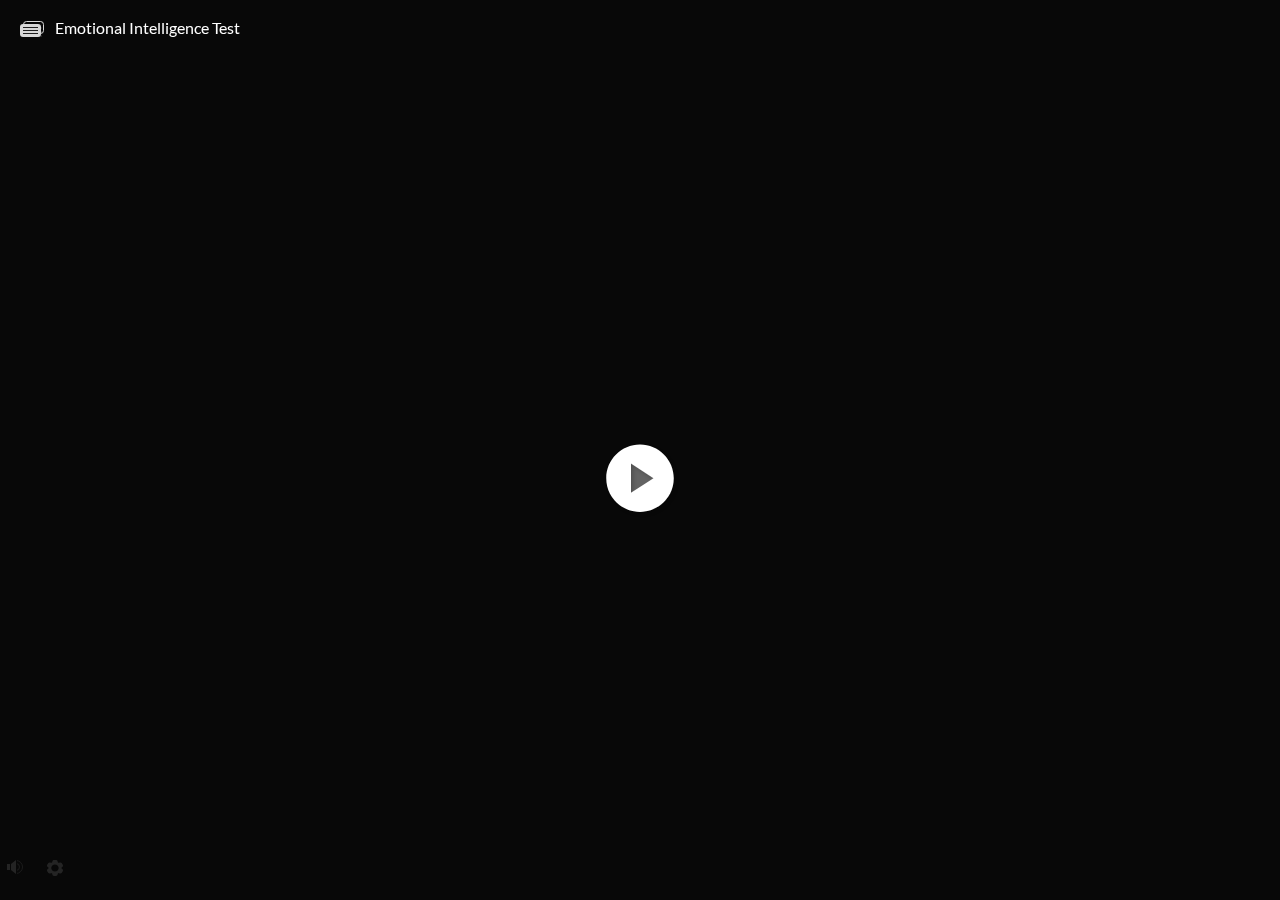
<file: index.html>
<!DOCTYPE html>
<html lang="en-US">
<head>
  <meta charset="utf-8">
  <!-- Created using Storyline 360 - http://www.articulate.com  -->
  <!-- version: 3.47.23871.0 -->
  <title>Emotional Intelligence Test</title>
  <meta http-equiv="x-ua-compatible" content="IE=edge" />
  <meta name="viewport" content="width=device-width, initial-scale=1.0, user-scalable=no, shrink-to-fit=no, minimal-ui" />
  <meta name="apple-mobile-web-app-capable" content="yes" />
  <style>
    html, body { height: 100%; padding: 0; margin: 0 }
    #app { height: 100%; width: 100%; }
  </style>
  
  <script>window.THREE = { };</script>
</head>
<body style="background: #282828" class="cs-HTML theme-unified">
  <!-- 360 -->
  <script>!function(e){function n(e,i){return e.test(i)}function i(e){var i=e||navigator.userAgent,o=i.split("[FBAN");if(void 0!==o[1]&&(i=o[0]),this.apple={phone:n(t,i),ipod:n(d,i),tablet:!n(t,i)&&n(s,i),device:n(t,i)||n(d,i)||n(s,i)},this.amazon={phone:n(h,i),tablet:!n(h,i)&&n(a,i),device:n(h,i)||n(a,i)},this.android={phone:n(h,i)||n(b,i),tablet:!n(h,i)&&!n(b,i)&&(n(a,i)||n(r,i)),device:n(h,i)||n(a,i)||n(b,i)||n(r,i)},this.windows={phone:n(l,i),tablet:n(p,i),device:n(l,i)||n(p,i)},this.other={blackberry:n(f,i),blackberry10:n(u,i),opera:n(c,i),firefox:n(A,i),chrome:n(w,i),device:n(f,i)||n(u,i)||n(c,i)||n(A,i)||n(w,i)},this.seven_inch=n(v,i),this.any=this.apple.device||this.android.device||this.windows.device||this.other.device||this.seven_inch,this.phone=this.apple.phone||this.android.phone||this.windows.phone,this.tablet=this.apple.tablet||this.android.tablet||this.windows.tablet,"undefined"==typeof window)return this}function o(){var e=new i;return e.Class=i,e}var t=/iPhone/i,d=/iPod/i,s=/iPad/i,b=/(?=.*\bAndroid\b)(?=.*\bMobile\b)/i,r=/Android/i,h=/(?=.*\bAndroid\b)(?=.*\bSD4930UR\b)/i,a=/(?=.*\bAndroid\b)(?=.*\b(?:KFOT|KFTT|KFJWI|KFJWA|KFSOWI|KFTHWI|KFTHWA|KFAPWI|KFAPWA|KFARWI|KFASWI|KFSAWI|KFSAWA)\b)/i,l=/IEMobile/i,p=/(?=.*\bWindows\b)(?=.*\bARM\b)/i,f=/BlackBerry/i,u=/BB10/i,c=/Opera Mini/i,w=/(CriOS|Chrome)(?=.*\bMobile\b)/i,A=/(?=.*\bFirefox\b)(?=.*\bMobile\b)/i,v=new RegExp("(?:Nexus 7|BNTV250|Kindle Fire|Silk|GT-P1000)","i");"undefined"!=typeof module&&module.exports&&"undefined"==typeof window?module.exports=i:"undefined"!=typeof module&&module.exports&&"undefined"!=typeof window?module.exports=o():"function"==typeof define&&define.amd?define("isMobile",[],e.isMobile=o()):e.isMobile=o()}(this);
    window.isMobile.apple.tablet = window.isMobile.apple.tablet ||
      (navigator.platform === 'MacIntel' && navigator.maxTouchPoints > 1);
    window.isMobile.apple.device = window.isMobile.apple.device || window.isMobile.apple.tablet;
    window.isMobile.tablet = window.isMobile.tablet || window.isMobile.apple.tablet;
    window.isMobile.any = window.isMobile.any || window.isMobile.apple.tablet;
  </script>

  <div id="focus-sink" aria-hidden="true" tabIndex="-1"></div>

  <div id="preso"></div>
  <script>
    window.DS = {};
    window.globals = {
      DATA_PATH_BASE: '',
      HAS_FRAME: true,
      HAS_SLIDE: true,

      lmsPresent: false,
      tinCanPresent: false,
      cmi5Present: false,
      aoSupport: false,
      scale: 'noscale',
      captureRc: false,
      browserSize: 'optimal',
      bgColor: '#282828',
      features: 'AccessibleText,MultipleQuizTracking,SettingsControl,TextStyleHyperlinks',
      themeName: 'unified',
      preloaderColor: '#FFFFFF',
      suppressAnalytics: false,
      productChannel: 'stable',
      publishSource: 'storyline',
      aid: 'aid|ba7c097a-8036-4db9-b032-e04fec75748c',
      cid: '5e3f0455-120b-4528-a55a-cc980e6f475d',
      playerVersion: '3.47.23871.0',
      maxIosVideoElements: 5,

      
      parseParams: function(qs) {
        if (window.globals.parsedParams != null) {
          return window.globals.parsedParams;
        }
        qs = (qs || window.location.search.substr(1)).split('+').join(' ');
        var params = {},
            tokens,
            re = /[?&]?([^=]+)=([^&]*)/g;

        while (tokens = re.exec(qs)) {
          params[decodeURIComponent(tokens[1]).trim()] =
            decodeURIComponent(tokens[2]).trim();
        }
        window.globals.parsedParams = params;
        return params;
      }

    };

    (function() {

      var classTypes = [ 'desktop', 'mobile', 'phone', 'tablet' ];

      var addDeviceClasses = function(prefix, testObj) {
        var curr, i;
        for (i = 0; i < classTypes.length; i++) {
          curr = classTypes[i];
          if (testObj[curr]) {
            document.body.classList.add(prefix + curr);
          }
        }
      };

      var params = window.globals.parseParams(),
          isDevicePreview = params.devicepreview === '1',
          isPhoneOverride = params.deviceType === 'phone' || (isDevicePreview && params.phone == '1'),
          isTabletOverride = (params.deviceType === 'tablet' || isDevicePreview) && !isPhoneOverride,
          isMobileOverride = isPhoneOverride || isTabletOverride;

      var deviceView = {
        desktop: !window.isMobile.any && !isMobileOverride,
        mobile: window.isMobile.any || isMobileOverride,
        phone: isPhoneOverride || (window.isMobile.phone && !isTabletOverride),
        tablet: isTabletOverride || window.isMobile.tablet
      };

      window.globals.deviceView = deviceView;
      window.isMobile.desktop = !window.isMobile.any;
      window.isMobile.mobile = window.isMobile.any;

      addDeviceClasses('view-', deviceView);

    })();
  </script>
  
  <script src='story_content/user.js' type=text/javascript></script>
  <div class="slide-loader"></div>

  <script type="text/javascript">
    var doc = document, loader = doc.body.querySelector('.slide-loader'); [ 1, 2, 3 ].forEach(function(n) { var d = doc.createElement('div'); d.style.backgroundColor = window.globals.preloaderColor; d.classList.add('mobile-loader-dot'); d.classList.add('dot' + n); loader.appendChild(d); });
  </script>

  <div class="mobile-load-title-overlay" style="display: none">
    <div class="mobile-load-title">Emotional Intelligence Test</div>
  </div>

  <div class="mobile-chrome-warning"></div>

  <script>
    
    if (window.autoSpider && window.vInterfaceObject) {
      document.querySelector('.mobile-load-title-overlay').style.display = 'none';
    }
  </script>

  

  <link rel="stylesheet" href="html5/data/css/output.min.css" data-noprefix />
</body>
<script src="html5/lib/scripts/bootstrapper.min.js"></script>
</html>
</file>
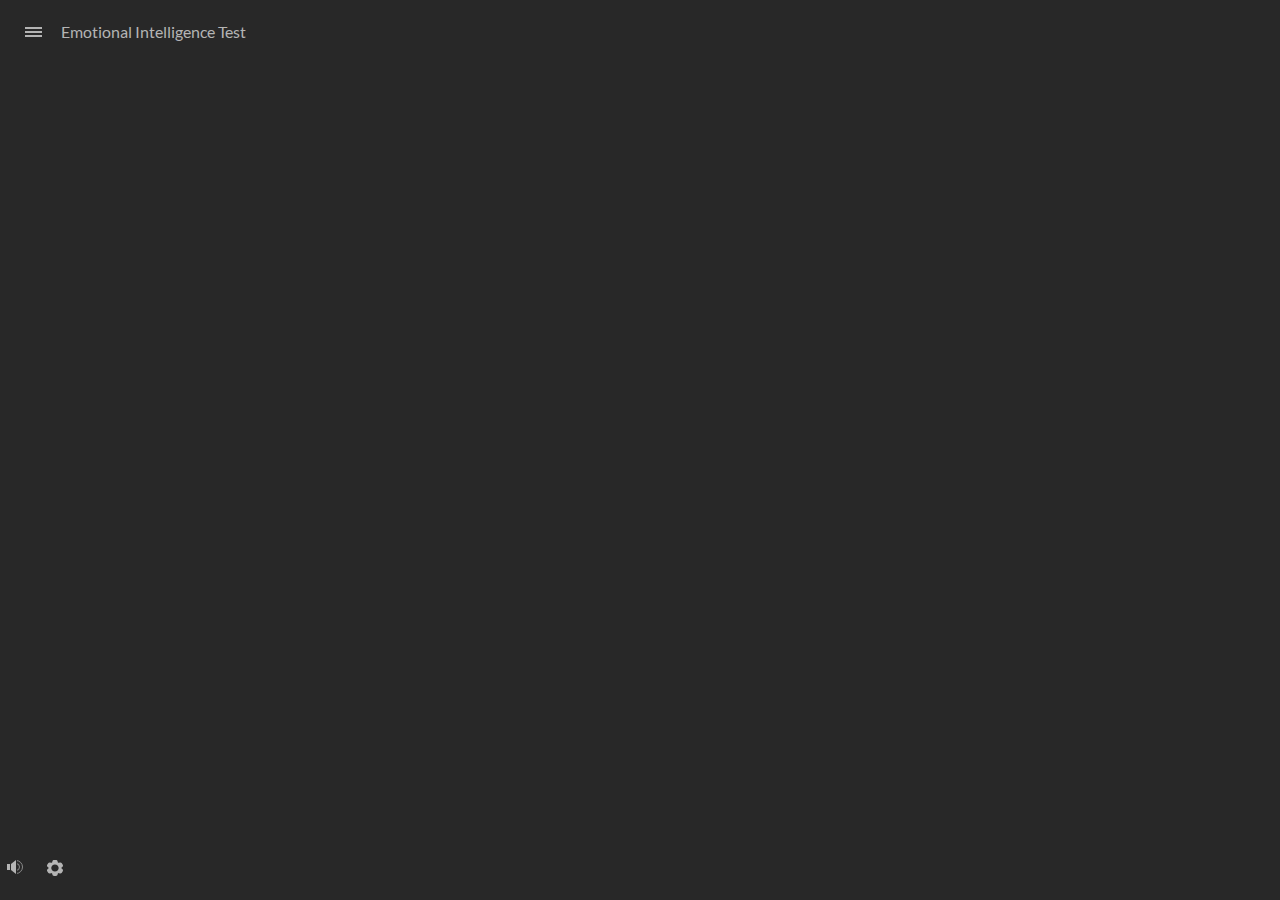
<file: index_lms.html>
<!DOCTYPE html>
<html lang="en-US">
<head>
  <meta charset="utf-8">
  <!-- Created using Storyline 360 - http://www.articulate.com  -->
  <!-- version: 3.47.23871.0 -->
  <title>Emotional Intelligence Test</title>
  <meta http-equiv="x-ua-compatible" content="IE=edge" />
  <meta name="viewport" content="width=device-width, initial-scale=1.0, user-scalable=no, shrink-to-fit=no, minimal-ui" />
  <meta name="apple-mobile-web-app-capable" content="yes" />
  <style>
    html, body { height: 100%; padding: 0; margin: 0 }
    #app { height: 100%; width: 100%; }
  </style>
  <script src="lms/scormdriver.js" charset="utf-8"></script>
  <script>window.THREE = { };</script>
</head>
<body style="background: #282828" class="cs-HTML theme-unified">
  <!-- 360 -->
  <script>!function(e){function n(e,i){return e.test(i)}function i(e){var i=e||navigator.userAgent,o=i.split("[FBAN");if(void 0!==o[1]&&(i=o[0]),this.apple={phone:n(t,i),ipod:n(d,i),tablet:!n(t,i)&&n(s,i),device:n(t,i)||n(d,i)||n(s,i)},this.amazon={phone:n(h,i),tablet:!n(h,i)&&n(a,i),device:n(h,i)||n(a,i)},this.android={phone:n(h,i)||n(b,i),tablet:!n(h,i)&&!n(b,i)&&(n(a,i)||n(r,i)),device:n(h,i)||n(a,i)||n(b,i)||n(r,i)},this.windows={phone:n(l,i),tablet:n(p,i),device:n(l,i)||n(p,i)},this.other={blackberry:n(f,i),blackberry10:n(u,i),opera:n(c,i),firefox:n(A,i),chrome:n(w,i),device:n(f,i)||n(u,i)||n(c,i)||n(A,i)||n(w,i)},this.seven_inch=n(v,i),this.any=this.apple.device||this.android.device||this.windows.device||this.other.device||this.seven_inch,this.phone=this.apple.phone||this.android.phone||this.windows.phone,this.tablet=this.apple.tablet||this.android.tablet||this.windows.tablet,"undefined"==typeof window)return this}function o(){var e=new i;return e.Class=i,e}var t=/iPhone/i,d=/iPod/i,s=/iPad/i,b=/(?=.*\bAndroid\b)(?=.*\bMobile\b)/i,r=/Android/i,h=/(?=.*\bAndroid\b)(?=.*\bSD4930UR\b)/i,a=/(?=.*\bAndroid\b)(?=.*\b(?:KFOT|KFTT|KFJWI|KFJWA|KFSOWI|KFTHWI|KFTHWA|KFAPWI|KFAPWA|KFARWI|KFASWI|KFSAWI|KFSAWA)\b)/i,l=/IEMobile/i,p=/(?=.*\bWindows\b)(?=.*\bARM\b)/i,f=/BlackBerry/i,u=/BB10/i,c=/Opera Mini/i,w=/(CriOS|Chrome)(?=.*\bMobile\b)/i,A=/(?=.*\bFirefox\b)(?=.*\bMobile\b)/i,v=new RegExp("(?:Nexus 7|BNTV250|Kindle Fire|Silk|GT-P1000)","i");"undefined"!=typeof module&&module.exports&&"undefined"==typeof window?module.exports=i:"undefined"!=typeof module&&module.exports&&"undefined"!=typeof window?module.exports=o():"function"==typeof define&&define.amd?define("isMobile",[],e.isMobile=o()):e.isMobile=o()}(this);
    window.isMobile.apple.tablet = window.isMobile.apple.tablet ||
      (navigator.platform === 'MacIntel' && navigator.maxTouchPoints > 1);
    window.isMobile.apple.device = window.isMobile.apple.device || window.isMobile.apple.tablet;
    window.isMobile.tablet = window.isMobile.tablet || window.isMobile.apple.tablet;
    window.isMobile.any = window.isMobile.any || window.isMobile.apple.tablet;
  </script>

  <div id="focus-sink" aria-hidden="true" tabIndex="-1"></div>

  <div id="preso"></div>
  <script>
    window.DS = {};
    window.globals = {
      DATA_PATH_BASE: '',
      HAS_FRAME: true,
      HAS_SLIDE: true,

      lmsPresent: true,
      tinCanPresent: false,
      cmi5Present: false,
      aoSupport: false,
      scale: 'noscale',
      captureRc: false,
      browserSize: 'optimal',
      bgColor: '#282828',
      features: 'AccessibleText,MultipleQuizTracking,SettingsControl,TextStyleHyperlinks',
      themeName: 'unified',
      preloaderColor: '#FFFFFF',
      suppressAnalytics: false,
      productChannel: 'stable',
      publishSource: 'storyline',
      aid: 'aid|ba7c097a-8036-4db9-b032-e04fec75748c',
      cid: '5e3f0455-120b-4528-a55a-cc980e6f475d',
      playerVersion: '3.47.23871.0',
      maxIosVideoElements: 5,

      
      parseParams: function(qs) {
        if (window.globals.parsedParams != null) {
          return window.globals.parsedParams;
        }
        qs = (qs || window.location.search.substr(1)).split('+').join(' ');
        var params = {},
            tokens,
            re = /[?&]?([^=]+)=([^&]*)/g;

        while (tokens = re.exec(qs)) {
          params[decodeURIComponent(tokens[1]).trim()] =
            decodeURIComponent(tokens[2]).trim();
        }
        window.globals.parsedParams = params;
        return params;
      }

    };

    (function() {

      var classTypes = [ 'desktop', 'mobile', 'phone', 'tablet' ];

      var addDeviceClasses = function(prefix, testObj) {
        var curr, i;
        for (i = 0; i < classTypes.length; i++) {
          curr = classTypes[i];
          if (testObj[curr]) {
            document.body.classList.add(prefix + curr);
          }
        }
      };

      var params = window.globals.parseParams(),
          isDevicePreview = params.devicepreview === '1',
          isPhoneOverride = params.deviceType === 'phone' || (isDevicePreview && params.phone == '1'),
          isTabletOverride = (params.deviceType === 'tablet' || isDevicePreview) && !isPhoneOverride,
          isMobileOverride = isPhoneOverride || isTabletOverride;

      var deviceView = {
        desktop: !window.isMobile.any && !isMobileOverride,
        mobile: window.isMobile.any || isMobileOverride,
        phone: isPhoneOverride || (window.isMobile.phone && !isTabletOverride),
        tablet: isTabletOverride || window.isMobile.tablet
      };

      window.globals.deviceView = deviceView;
      window.isMobile.desktop = !window.isMobile.any;
      window.isMobile.mobile = window.isMobile.any;

      addDeviceClasses('view-', deviceView);

    })();
  </script>
  
  <script src='story_content/user.js' type=text/javascript></script>
  <div class="slide-loader"></div>

  <script type="text/javascript">
    var doc = document, loader = doc.body.querySelector('.slide-loader'); [ 1, 2, 3 ].forEach(function(n) { var d = doc.createElement('div'); d.style.backgroundColor = window.globals.preloaderColor; d.classList.add('mobile-loader-dot'); d.classList.add('dot' + n); loader.appendChild(d); });
  </script>

  <div class="mobile-load-title-overlay" style="display: none">
    <div class="mobile-load-title">Emotional Intelligence Test</div>
  </div>

  <div class="mobile-chrome-warning"></div>

  <script>
    
    if (window.autoSpider && window.vInterfaceObject) {
      document.querySelector('.mobile-load-title-overlay').style.display = 'none';
    }
  </script>

  

  <link rel="stylesheet" href="html5/data/css/output.min.css" data-noprefix />
</body>
<script src="html5/lib/scripts/bootstrapper.min.js"></script>
</html>
</file>
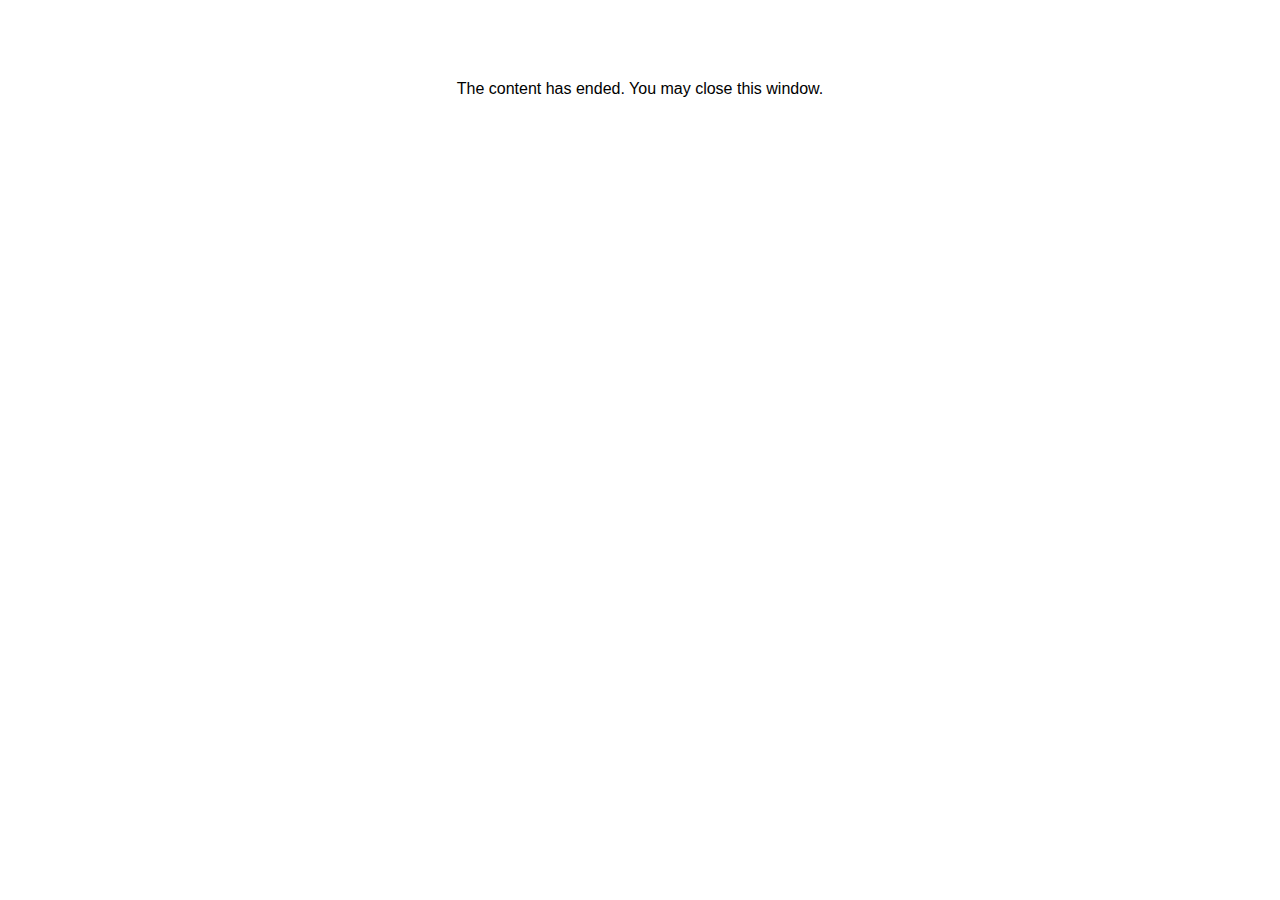
<file: lms/goodbye.html>
<html><body bgcolor="#ffffff">
<center>
<br><br><br><br><font face="Lato, articulate, tahoma, arial" size="3" color: "#333333">
The content has ended. You may close this window.
</font>
</center>
</body></html>
</file>
<file: html5/data/css/output.min.css>
@font-face {
  font-family: 'LatoBold Charset1_ Bold7243CBCD';
  src: url('[data-uri]');
  font-style: normal;
  font-weight: normal;
}
@font-face {
  font-family: 'Lato Charset1_ 63gh0LZOCAF7A37C';
  src: url('[data-uri]');
  font-style: normal;
  font-weight: normal;
}
@font-face {
  font-family: 'Open SansBold CharsBold9CE1B6DE';
  src: url('[data-uri]');
  font-style: normal;
  font-weight: normal;
}
@font-face {
  font-family: 'Open Sans Charset1_ 5dN82111F84';
  src: url('[data-uri]');
  font-style: normal;
  font-weight: normal;
}
@font-face {
  font-family: 'Open Sans ExtraboItalicE0D84EB5';
  src: url('[data-uri]');
  font-style: normal;
  font-weight: normal;
}
@font-face {
  font-family: 'Open Sans ExtraboItalicA8E4EBD0';
  src: url('[data-uri]');
  font-style: normal;
  font-weight: normal;
}
@font-face {
  font-family: 'Open Sans Charset0_v9TY33EDE6F2';
  src: url('[data-uri]');
  font-style: normal;
  font-weight: normal;
}
@font-face {
  font-family: 'Open SansBold CharsBoldE47A47C6';
  src: url('[data-uri]');
  font-style: normal;
  font-weight: normal;
}
@font-face {
  font-family: 'Open Sans ExtraboItalic43B2EB41';
  src: url('[data-uri]');
  font-style: normal;
  font-weight: normal;
}
@font-face {
  font-family: 'Open Sans ExtraboItalic142AC0AC';
  src: url('[data-uri]');
  font-style: normal;
  font-weight: normal;
}
.cs-HTML {
  background: rgba(40, 40, 40, 1);
}
.cs-npnxnanbnsnfns01001000101 .cs-infopanel  {
  box-shadow: 0 1px 0 rgba(0, 0, 0, 0);
  background: rgba(255, 255, 255, 1);
}
.cs-npnxnanbnsnfns01001000101 .cs-infopanel .cs-link {
  color: rgba(180, 180, 180, 1);
}
.cs-npnxnanbnsnfns01001000101 .cs-infopanel .cs-link:hover {
  color: rgba(255, 255, 255, 1);
}
.cs-npnxnanbnsnfns01001000101 .cs-infopanel .cs-name {
  color: rgba(68, 68, 68, 1);
}
.cs-npnxnanbnsnfns01001000101 .cs-infopanel .cs-title {
  color: rgba(153, 153, 153, 1);
}
.cs-npnxnanbnsnfns01001000101 .cs-infopanelpopup  {
  box-shadow: 0 1px 0 rgba(0, 0, 0, 0);
  background: rgba(0, 0, 0, 0);
}
.cs-npnxnanbnsnfns01001000101 .cs-infopanelpopup .cs-link {
  color: rgba(255, 0, 0, 1);
}
.cs-npnxnanbnsnfns01001000101 .cs-infopanelpopup .cs-link:hover {
  color: rgba(255, 255, 255, 1);
}
.cs-npnxnanbnsnfns01001000101 .cs-infopanelpopup .cs-name {
  color: rgba(255, 255, 255, 1);
}
.cs-npnxnanbnsnfns01001000101 .cs-infopanelpopup .cs-bio {
  color: rgba(180, 180, 180, 1);
}
.cs-npnxnanbnsnfns01001000101 .cs-timer  {
  color: rgba(180, 180, 180, 1);
}
.cs-npnxnanbnsnfns01001000101 .cs-duration stop:first-child {
  stop-color: rgba(60, 60, 60, 1);
}
.cs-npnxnanbnsnfns01001000101 .cs-duration stop:last-child {
  stop-color: rgba(60, 60, 60, 1);
}
.cs-npnxnanbnsnfns01001000101 .cs-elapsed stop:first-child {
  stop-color: rgba(254, 227, 71, 1);
}
.cs-npnxnanbnsnfns01001000101 .cs-elapsed stop:last-child {
  stop-color: rgba(254, 227, 71, 1);
}
.cs-npnxnanbnsnfns01001000101 .cs-timer .cs-pie .cs-innerstroke {
  stroke: rgba(199, 199, 199, 1);
}
.cs-npnxnanbnsnfns01001000101 .cs-timer .cs-pie .cs-innerborder {
  stroke: rgba(255, 255, 255, 1);
}
.cs-npnxnanbnsnfns01001000101 .cs-window  {
  box-shadow: 0 8px 5px rgba(0, 0, 0, 0.2);
  border-color: rgba(49, 99, 0, 0);
  background: rgba(34, 34, 34, 1);
  color: rgba(255, 255, 255, 1);
}
.cs-npnxnanbnsnfns01001000101 .cs-window .cs-diva {
  border-color: rgba(78, 78, 78, 1);
}
.cs-npnxnanbnsnfns01001000101 .cs-window .cs-divb {
  border-color: rgba(78, 78, 78, 0);
}
.cs-npnxnanbnsnfns01001000101 .cs-editor .cs-editor-slide {
  color: rgba(226, 226, 226, 1);
}
.cs-npnxnanbnsnfns01001000101 .cs-editor .cs-editor-html {
  color: rgba(180, 180, 180, 1);
}
.cs-npnxnanbnsnfns01001000101 .cs-editor .cs-editor-button {
  text-shadow: 0 1px 0 rgba(0, 0, 0, 0);
  color: rgba(255, 255, 255, 1);
  border-color: rgba(211, 211, 211, 1);
  background: rgba(34, 34, 34, 1);
}
.cs-npnxnanbnsnfns01001000101 .cs-editor .cs-editor-button:hover {
  background: rgba(68, 68, 68, 1);
}
.cs-npnxnanbnsnfns01001000101 .cs-editor .cs-editor-button:active {
  background: rgba(68, 68, 68, 1);
}
.cs-npnxnanbnsnfns01001000101 .cs-listitem  {
  color: rgba(180, 180, 180, 1);
  border-color: rgba(0, 0, 0, 0);
}
.cs-npnxnanbnsnfns01001000101 .cs-listitem.cs-viewed {
  color: rgba(85, 85, 85, 1);
}
.cs-npnxnanbnsnfns01001000101 .cs-listitem.cs-selected {
  color: rgba(255, 255, 255, 1);
  background: rgba(33, 33, 33, 1);
}
.cs-npnxnanbnsnfns01001000101 .cs-listitem.cs-selected:hover {
  background: rgba(33, 33, 33, 1);
}
.cs-npnxnanbnsnfns01001000101 .cs-listitem.cs-selected.hover {
  background: rgba(33, 33, 33, 1);
}
.cs-npnxnanbnsnfns01001000101 .cs-listitem.cs-selected:focus {
  background: rgba(33, 33, 33, 1);
}
.cs-npnxnanbnsnfns01001000101 .cs-listitem .cs-icon-carrot {
  fill: rgba(180, 180, 180, 1);
}
.cs-npnxnanbnsnfns01001000101 .cs-listitem .cs-icon-carrot .cs-shadow {
  fill: rgba(0, 0, 0, 0);
}
.cs-npnxnanbnsnfns01001000101 .cs-listitem:hover {
  background: rgba(33, 33, 33, 1);
}
.cs-npnxnanbnsnfns01001000101 .cs-listitem.hover {
  background: rgba(33, 33, 33, 1);
}
.cs-npnxnanbnsnfns01001000101 .cs-listitem:focus {
  background: rgba(33, 33, 33, 1);
}
.cs-npnxnanbnsnfns01001000101 .cs-glossary  {
  color: rgba(180, 180, 180, 1);
}
.cs-npnxnanbnsnfns01001000101 .cs-glossary .cs-scrolling-panel {
  background: rgba(0, 0, 0, 0);
}
.cs-npnxnanbnsnfns01001000101 .cs-glossary .cs-term.cs-selected .cs-choice-list-trigger {
  color: rgba(255, 255, 255, 1);
  background: rgba(255, 255, 255, 1);
}
.cs-npnxnanbnsnfns01001000101 .cs-glossary .cs-term.cs-selected .cs-choice-list-trigger:focus {
  color: rgba(255, 255, 255, 1);
  background: rgba(255, 255, 255, 1);
}
.cs-npnxnanbnsnfns01001000101 .cs-glossary .cs-term:hover .cs-choice-list-trigger {
  background: rgba(180, 180, 180, 1);
}
.cs-npnxnanbnsnfns01001000101 .cs-glossary .cs-term.hover .cs-choice-list-trigger {
  background: rgba(180, 180, 180, 1);
}
.cs-npnxnanbnsnfns01001000101 .cs-glossary .cs-term .cs-choice-list-trigger:focus {
  background: rgba(180, 180, 180, 1);
}
.cs-npnxnanbnsnfns01001000101 .cs-glossary .cs-diva {
  border-color: rgba(0, 0, 0, 0);
}
.cs-npnxnanbnsnfns01001000101 .cs-glossary .cs-divb {
  border-color: rgba(0, 0, 0, 0);
}
.cs-npnxnanbnsnfns01001000101 .cs-glossary .cs-divc {
  border-color: rgba(0, 0, 0, 0);
}
.cs-npnxnanbnsnfns01001000101 .cs-glossary .cs-heading {
  color: rgba(255, 255, 255, 1);
}
.cs-npnxnanbnsnfns01001000101 .cs-resource .cs-separator {
  border-color: rgba(0, 0, 0, 0);
}
.cs-npnxnanbnsnfns01001000101 .cs-outline  {
  color: rgba(45, 45, 45, 1);
}
.cs-npnxnanbnsnfns01001000101 .cs-outline .cs-diva {
  border-color: rgba(0, 0, 0, 0);
}
.cs-npnxnanbnsnfns01001000101 .cs-outline .cs-divb {
  border-color: rgba(0, 0, 0, 0);
}
.cs-npnxnanbnsnfns01001000101 .cs-outline .cs-divc {
  border-color: rgba(0, 0, 0, 0);
}
.cs-npnxnanbnsnfns01001000101 .cs-outline .cs-search-filter:hover {
  color: rgba(0, 0, 0, 0);
}
.cs-npnxnanbnsnfns01001000101 .cs-outline .cs-search-filter.hover {
  color: rgba(0, 0, 0, 0);
}
.cs-npnxnanbnsnfns01001000101 .cs-transcript  {
  color: rgba(255, 255, 255, 1);
}
.cs-npnxnanbnsnfns01001000101 .cs-transcript .cs-div {
  border-color: rgba(0, 0, 0, 0);
}
.cs-npnxnanbnsnfns01001000101 .cs-tabs:not(.topmenu-item) {
  color: rgba(180, 180, 180, 1);
}
.cs-npnxnanbnsnfns01001000101 .cs-tabs .cs-inner-button:not(.topmenu-item) {
  text-shadow: 0 1px 0 rgba(0, 0, 0, 0);
}
.cs-npnxnanbnsnfns01001000101 .cs-tabs:hover:not(.topmenu-item) {
  color: rgba(255, 255, 255, 1);
}
.cs-npnxnanbnsnfns01001000101 .cs-tabs.cs-selected {
  background: rgba(0, 0, 0, 0);
  color: rgba(255, 255, 255, 1);
}
.cs-npnxnanbnsnfns01001000101 .cs-seekcontrol  {
  background: rgba(0, 0, 0, 0);
  border-color: rgba(0, 0, 0, 0);
}
.cs-npnxnanbnsnfns01001000101 .cs-seekcontrol .cs-button:hover .cs-icon {
  fill: rgba(255, 255, 255, 1);
}
.cs-npnxnanbnsnfns01001000101 .cs-seekcontrol .cs-button.hover .cs-icon {
  fill: rgba(255, 255, 255, 1);
}
.cs-npnxnanbnsnfns01001000101 .cs-seekcontrol .cs-button .cs-icon-shadow {
  fill: rgba(0, 0, 0, 0);
}
.cs-npnxnanbnsnfns01001000101 .cs-seekcontrol .cs-button .cs-icon {
  fill: rgba(180, 180, 180, 1);
}
.cs-npnxnanbnsnfns01001000101 .cs-seekcontrol .cs-seek .cs-fill {
  background: rgba(255, 255, 255, 0.2);
}
.cs-npnxnanbnsnfns01001000101 .cs-seekcontrol .cs-seek {
  background: rgba(60, 60, 60, 1);
  border-color: rgba(0, 0, 0, 0);
}
.cs-npnxnanbnsnfns01001000101 .cs-searchinput .cs-input {
  color: rgba(170, 170, 170, 1);
  border-color: rgba(0, 0, 0, 0);
  background: rgba(60, 60, 60, 1);
}
.cs-npnxnanbnsnfns01001000101 .cs-searchinput .cs-input:focus {
  color: rgba(248, 248, 248, 1);
  background: rgba(41, 41, 41, 1);
}
.cs-npnxnanbnsnfns01001000101 .cs-searchinput .cs-input:hover {
  box-shadow: inset 0 0 1px 0 rgba(69, 126, 19, 0);
}
.cs-npnxnanbnsnfns01001000101 .cs-searchinput .cs-input.hover {
  box-shadow: inset 0 0 1px 0 rgba(69, 126, 19, 0);
}
.cs-npnxnanbnsnfns01001000101 .cs-searchinput .cs-button .cs-icon {
  fill: rgba(255, 255, 255, 1);
}
.cs-npnxnanbnsnfns01001000101 .cs-searchinput .cs-button:hover {
  fill: rgba(63, 133, 0, 1);
}
.cs-npnxnanbnsnfns01001000101 .cs-searchinput .cs-button.hover {
  fill: rgba(63, 133, 0, 1);
}
.cs-npnxnanbnsnfns01001000101 .cs-menu  {
  box-shadow: 0 1px 0 rgba(0, 0, 0, 0);
  background: rgba(27, 27, 27, 1);
}
.cs-npnxnanbnsnfns01001000101 .cs-topmenu-item.active .cs-tab {
  background: rgba(27, 27, 27, 1);
}
.cs-npnxnanbnsnfns01001000101 .cs-logo  {
  box-shadow: 0 1px 0 rgba(37, 75, 0, 1);
  background: rgba(255, 255, 255, 0);
}
.cs-npnxnanbnsnfns01001000101 .cs-checkbox  {
  color: rgba(255, 255, 255, 1);
}
.cs-npnxnanbnsnfns01001000101 .cs-checkbox:hover {
  border-color: rgba(175, 221, 130, 1);
}
.cs-npnxnanbnsnfns01001000101 .cs-checkbox.hover {
  border-color: rgba(175, 221, 130, 1);
}
.cs-npnxnanbnsnfns01001000101 .cs-checkbox .cs-box {
  color: rgba(255, 255, 255, 1);
  border-color: rgba(42, 83, 0, 1);
}
.cs-npnxnanbnsnfns01001000101 .cs-checkbox .cs-box:checked::after {
  color: rgba(43, 196, 0, 1);
}
.cs-npnxnanbnsnfns01001000101 .cs-button  {
  text-shadow: 0 1px 0 rgba(0, 0, 0, 0);
  color: rgba(180, 180, 180, 1);
  border-color: rgba(0, 0, 0, 0);
  background: rgba(0, 0, 0, 0);
  box-shadow: 0 1px 0 rgba(0, 0, 0, 0);
}
.cs-npnxnanbnsnfns01001000101 .cs-button .cs-icon {
  fill: rgba(180, 180, 180, 1);
}
.cs-npnxnanbnsnfns01001000101 .cs-button .cs-icon-shadow {
  fill: rgba(0, 0, 0, 0);
}
.cs-npnxnanbnsnfns01001000101 .cs-button:hover {
  background: rgba(255, 255, 255, 1);
}
.cs-npnxnanbnsnfns01001000101 .cs-button.hover {
  background: rgba(255, 255, 255, 1);
}
.cs-npnxnanbnsnfns01001000101 .cs-button:active {
  background: rgba(0, 0, 0, 0);
}
.cs-npnxnanbnsnfns01001000101 .cs-button.cs-disabled:hover {
  background: rgba(0, 0, 0, 0);
}
.cs-npnxnanbnsnfns01001000101 .cs-button.cs-disabled.hover {
  background: rgba(0, 0, 0, 0);
}
.cs-npnxnanbnsnfns01001000101 .cs-button.cs-disabled:active {
  background: rgba(0, 0, 0, 0);
}
.cs-npnxnanbnsnfns01001000101 .cs-button.cs-volume:hover {
  background: rgba(0, 0, 0, 0);
}
.cs-npnxnanbnsnfns01001000101 .cs-button.cs-volume.hover {
  background: rgba(0, 0, 0, 0);
}
.cs-npnxnanbnsnfns01001000101 .cs-button.cs-volume:active {
  background: rgba(0, 0, 0, 0);
}
.cs-npnxnanbnsnfns01001000101.cs-base  {
  color: rgba(180, 180, 180, 1);
  border-color: rgba(40, 40, 40, 1);
  background: rgba(40, 40, 40, 1);
}
.cs-npnxnanbnsnfns01001000101.cs-base .cs-separator .cs-diva {
  background: rgba(85, 85, 85, 1);
}
.cs-npnxnanbnsnfns01001000101.cs-base .cs-separator .cs-divb {
  background: rgba(0, 0, 0, 0);
}
.cs-npnxnanbnsnfns01001000101.cs-base .cs-topmenu-item.active .cs-tab {
  border-color: rgba(85, 85, 85, 1);
}
.cs-npnxnanbnsnfns01001000101.cs-base .cs-topmenu-item.active .cs-panel {
  border-color: rgba(85, 85, 85, 1);
}
.cs-npnxnanbnsnfns01001000101.cs-base .cs-left {
  background: rgba(27, 27, 27, 1);
}
.cs-npnxnanbnsnfns01001000101.cs-base .cs-area-primary .cs-slide-container {
  background: rgba(40, 40, 40, 1);
}
.cs-npnxnanbnsnfns01001000101.cs-base.cs-custom-theme .cs-brandhighlight-bg {
  background: rgba(79, 129, 189, 1) !important;
}
.cs-npnxnanbnsnfns01001000101.cs-base.cs-custom-theme .cs-brandhighlight-border {
  border-color: rgba(79, 129, 189, 1) !important;
}
.cs-npnxnanbnsnfns01001000101.cs-base.cs-custom-theme .cs-brandhighlight-text {
  color: rgba(79, 129, 189, 1) !important;
}
.cs-npnxnanbnsnfns01001000101.cs-base.cs-custom-theme .cs-brandhighlight-fill {
  fill: rgba(79, 129, 189, 1) !important;
}
.cs-npnxnanbnsnfns01001000101.cs-base.cs-custom-theme .cs-listitem.cs-selected {
  color: rgba(79, 129, 189, 1) !important;
}
.cs-npnxnanbnsnfns01001000101 .cs-volume::-moz-range-thumb {
  border-color: rgba(43, 85, 0, 1);
  box-shadow: inset 0 0 1px 0 rgba(43, 85, 0, 1);
  background: rgba(255, 255, 255, 1);
}
.cs-npnxnanbnsnfns01001000101 .cs-volume::-ms-thumb {
  border-color: rgba(43, 85, 0, 1);
  box-shadow: inset 0 0 1px 0 rgba(43, 85, 0, 1);
  background: rgba(255, 255, 255, 1);
}
.cs-npnxnanbnsnfns01001000101 .cs-volume::-webkit-slider-thumb {
  border-color: rgba(43, 85, 0, 1);
  box-shadow: inset 0 0 1px 0 rgba(43, 85, 0, 1);
  background: rgba(255, 255, 255, 1);
}
.cs-npnxnanbnsnfns01001000101 .cs-volume::-moz-range-track {
  border-color: rgba(66, 140, 1, 1);
  background: rgba(60, 60, 60, 1);
}
.cs-npnxnanbnsnfns01001000101 .cs-volume::-ms-track {
  border-color: rgba(66, 140, 1, 1);
  background: rgba(60, 60, 60, 1);
}
.cs-npnxnanbnsnfns01001000101 .cs-volume::-webkit-slider-runnable-track {
  border-color: rgba(66, 140, 1, 1);
  background: rgba(60, 60, 60, 1);
}
body.show-focus .tab-focus-box {
  border-color: rgba(255, 255, 0, 1);
}
.skipnav {
  border-color: rgba(255, 255, 0, 1);
}
.cs-npnxnanbnsnfns01001000101 .cs-listitem:hover {
  color: #FFFFFF;
}
.cs-npnxnanbnsnfns01001000101 .cs-listitem.hover {
  color: #FFFFFF;
}
.cs-listitem.cs-viewed .cs-icon-carrot * {
  fill: #555555;
}
.cs-npnxnanbnsnfns01001000101 .cs-listitem:hover .cs-icon-carrot * {
  fill: #FFFFFF;
}
.cs-npnxnanbnsnfns01001000101 .cs-listitem.hover .cs-icon-carrot * {
  fill: #FFFFFF;
}
.cs-npnxnanbnsnfns01001000101 .is-scene:not(.outline-links-collapse) > a {
  color: #FFFFFF;
}
.cs-npnxnanbnsnfns01001000101 .is-scene:not(.outline-links-collapse) .cs-icon-carrot * {
  fill: #FFFFFF !important;
}
.cs-npnxnanbnsnfns01001000101 .tabs, .cs-npnxnanbnsnfns01001000101 .cs-logo {
  border-bottom: 1px solid #313131;
}
.cs-npnxnanbnsnfns01001000101 .area-secondary-wrapper:after {
  background-image: url('[data-uri]');
  background-size: 100%;
}
.cs-npnxnanbnsnfns01001000101 .panel-footer {
  background: #1B1B1B;
}
.cs-npnxnanbnsnfns01001000101 #outline-search {
  background: #3C3C3C;
}
.cs-npnxnanbnsnfns01001000101 .topmenu-panel #outline-search {
  background: #545454;
}
.cs-npnxnanbnsnfns01001000101 .search-icon circle, .cs-npnxnanbnsnfns01001000101 .search-icon path {
  stroke: #FFFFFF;
}
.cs-npnxnanbnsnfns01001000101 #outline-search input[type   =search] {
  color: #F8F8F8;
}
.cs-npnxnanbnsnfns01001000101 #outline-search ::-webkit-input-placeholder {
  color: #AAAAAA !important;
}
.cs-npnxnanbnsnfns01001000101 #outline-search :-ms-input-placeholder {
  color: #AAAAAA !important;
}
.cs-npnxnanbnsnfns01001000101 #outline-search ::-moz-placeholder {
  color: #AAAAAA !important;
  opacity: 1;
}
.cs-npnxnanbnsnfns01001000101 .cs-topmenu-item.active, body:not(.is-touchable-tablet) .cs-npnxnanbnsnfns01001000101 .cs-topmenu-item:hover {
  color: #FFFFFF;
}
.cs-npnxnanbnsnfns01001000101 .cs-topmenu-item.button-tapped {
  color: #FFFFFF;
}
.cs-npnxnanbnsnfns01001000101 .cs-topmenu-item.active .cs-tab, .cs-npnxnanbnsnfns01001000101 .cs-topmenu-item .cs-tab {
  background: transparent !important;
  border: none !important;
}
.cs-npnxnanbnsnfns01001000101 .top-tabs-drop-icon div {
  background: #B4B4B4;
}
.cs-npnxnanbnsnfns01001000101 .cs-panel.topmenu-panel .panel-content, .cs-npnxnanbnsnfns01001000101 .top-tabs-drop {
  background: #323232;
}
.cs-npnxnanbnsnfns01001000101 .cs-topmenu-item.active .cs-panel {
  background: #323232;
}
.cs-npnxnanbnsnfns01001000101 .cs-menu.topmenu-panel, .cs-npnxnanbnsnfns01001000101 .top-tabs-drop {
  box-shadow: 0px 0px 25px rgba(0, 0, 0, 0.4) !important;
}
.cs-npnxnanbnsnfns01001000101 .topmenu-item.active:after, .cs-npnxnanbnsnfns01001000101 .open.top-tabs-drop-icon:after, .cs-npnxnanbnsnfns01001000101 .volume .btn:after {
  background-image: url('[data-uri]');
}
.cs-npnxnanbnsnfns01001000101 .resources .resources-list a:hover {
  background: #404040;
}
body:not(.is-touchable-tablet) .cs-npnxnanbnsnfns01001000101 .resources .resources-list a:hover {
  background: #404040;
}
.cs-npnxnanbnsnfns01001000101 .resources .resources-list a.hover {
  background: #404040;
}
body:not(.is-touchable-tablet) .cs-npnxnanbnsnfns01001000101 .resources .resources-list a.hover {
  background: #404040;
}
.cs-npnxnanbnsnfns01001000101 .resources .resources-list a.button-tapped {
  background: #404040;
}
.cs-npnxnanbnsnfns01001000101 .cs-icon path, .cs-npnxnanbnsnfns01001000101 .cs-icon rect, .cs-npnxnanbnsnfns01001000101 .cs-icon polygon, .cs-npnxnanbnsnfns01001000101 .menu-icon-wrapper.menu-icon-wrapper-hover path {
  fill: #B4B4B4;
}
.cs-npnxnanbnsnfns01001000101 .cs-icon .icon-stroke-only {
  fill: none !important;
  stroke: #B4B4B4 !important;
}
body:not(.is-touchable-tablet) .cs-npnxnanbnsnfns01001000101 .cs-button:hover .cs-icon path, body:not(.is-touchable-tablet) .cs-npnxnanbnsnfns01001000101 .cs-button:hover .cs-icon rect, body:not(.is-touchable-tablet) .cs-npnxnanbnsnfns01001000101 .cs-button:hover .cs-icon polygon {
  fill: #FFFFFF;
}
.cs-npnxnanbnsnfns01001000101 .cs-button.button-tapped .cs-icon path, .cs-npnxnanbnsnfns01001000101 .cs-button.button-tapped .cs-icon rect, .cs-npnxnanbnsnfns01001000101 .cs-button.button-tapped .cs-icon polygon {
  fill: #FFFFFF;
}
body:not(.is-touchable-tablet) .cs-npnxnanbnsnfns01001000101 .cs-button:hover .cs-icon .icon-stroke-only {
  fill: none !important;
  stroke: #FFFFFF !important;
}
.cs-npnxnanbnsnfns01001000101 .cs-button:button-tapped .cs-icon .icon-stroke-only {
  fill: none !important;
  stroke: #FFFFFF !important;
}
.cs-npnxnanbnsnfns01001000101 .menu-icon-wrapper.menu-icon-wrapper-hover svg path {
  fill: #FFFFFF;
}
.cs-npnxnanbnsnfns01001000101 .volume .btn:before {
  background: #323232;
}
.cs-npnxnanbnsnfns01001000101 .volume-track {
  background: #3C3C3C;
}
.cs-npnxnanbnsnfns01001000101 .volume-icon circle {
  stroke: #B4B4B4;
}
.cs-npnxnanbnsnfns01001000101 .volume .btn:before {
  box-shadow: 0px 0px 30px rgba(0, 0, 0, 0.4) !important;
}
.cs-npnxnanbnsnfns01001000101 .cs-settings > .settings-panel {
  background: #303030;
  box-shadow: 0px 0px 30px rgba(0, 0, 0, 0.4);
}
.cs-npnxnanbnsnfns01001000101 .cs-settings > .panel-down-arrow {
  fill: #303030;
}
.cs-npnxnanbnsnfns01001000101 .switch-toggle .border {
  stroke: #575757;
}
.cs-npnxnanbnsnfns01001000101 .switch-toggle .thumb-off .thumb {
  fill: #A2A2A2;
}
.cs-npnxnanbnsnfns01001000101 .switch-toggle .thumb-on .track {
  fill: #4E4E4E;
}
.cs-npnxnanbnsnfns01001000101 .switch-toggle .thumb-off .track {
  fill: #303030;
}
.cs-npnxnanbnsnfns01001000101 .cs-panel .scrollarea-btn:after {
  background: #494949;
}
.scrollarea-scrollbar:hover .scrollarea-btn:after, .scrollarea-scrollbar.highlight-scrollbar .scrollarea-btn:after {
  background: #7B7B7B;
}
.floating-sidebar .sidebar-overlay {
  background: rgba(0, 0, 0, 0.85);
}
.cs-npnxnanbnsnfns01001000101 .overlay-message {
  background: rgba(0, 0, 0, 0.85);
}
.cs-npnxnanbnsnfns01001000101 .top-ui-bg, .cs-npnxnanbnsnfns01001000101 .bottom-ui-bg, .cs-npnxnanbnsnfns01001000101 .right-ui-bg, .cs-npnxnanbnsnfns01001000101 .left-ui-bg {
  background: rgba(40, 40, 40, 0.8);
}
.cs-npnxnanbnsnfns01001000101 .circle-progress-bg {
  fill: #282828;
}
.cs-npnxnanbnsnfns01001000101 .circle-progress-well {
  fill: #3C3C3C;
}
.cs-npnxnanbnsnfns01001000101 .lightbox .option-pane {
  background: rgba(40, 40, 40, 0.8);
}
.cs-npnxnanbnsnfns01001000101 .lightbox .option-pane:before {
  background: #282828;
}
.cs-npnxnanbnsnfns01001000101 .message-window {
  background: #282828;
}
.cs-npnxnanbnsnfns01001000101 .message-window-header p, .cs-npnxnanbnsnfns01001000101 .message-window-text {
  color: #B4B4B4;
}
.cs-npnxnanbnsnfns01001000101 .message-window-header p {
  border-bottom: 1px solid #313131;
}
.cs-npnxnanbnsnfns01001000101 .message-window button.slide-object-button {
  border: 1px solid #B4B4B4 !important;
}
.cs-npnxnanbnsnfns01001000101 .message-window button.slide-object-button:hover {
  background: rgba(180, 180, 180, 0.3) !important;
}
.message-window .slide-object-button tspan, .message-window .slide-object-button-text tspan {
  fill: #B4B4B4 !important;
}
body:not(.is-touchable-tablet) .cs-npnxnanbnsnfns01001000101 .cs-button:hover .text {
  color: #FFFFFF;
}
.cs-npnxnanbnsnfns01001000101 .cs-button.button-tapped .text {
  color: #FFFFFF;
}
.cs-npnxnanbnsnfns01001000101.cs-base {
  background: #282828;
}
.cs-npnxnanbnsnfns01001000101 .cs-menu {
  background: transparent;
}
.cs-npnxnanbnsnfns01001000101 .progress-bar .progress-bar-fill:after {
  background: #4F81BD !important;
}
.cs-npnxnanbnsnfns01001000101 .volume-dot {
  background: #4F81BD !important;
}
.fn-npnxnanbsnfns01001000101 {
  font-family: 'Lato22AB4CAF';
  -webkit-font-variant-ligatures: no-common-ligatures;
  font-variant-ligatures: no-common-ligatures;
}
.fn-pxabnsnfns01001000101 {
  font-family: 'Lato22AB4CAF';
  -webkit-font-variant-ligatures: no-common-ligatures;
  font-variant-ligatures: no-common-ligatures;
}
.fn-npxnabnsnfns01001000101 {
  font-family: 'Lato22AB4CAF';
  -webkit-font-variant-ligatures: no-common-ligatures;
  font-variant-ligatures: no-common-ligatures;
}
.fn-npnxnanbnsnfns01001000101 {
  font-family: 'Lato22AB4CAF';
  -webkit-font-variant-ligatures: no-common-ligatures;
  font-variant-ligatures: no-common-ligatures;
}
.fn-pxabnsnfns01001000100 {
  font-family: 'Lato22AB4CAF';
  -webkit-font-variant-ligatures: no-common-ligatures;
  font-variant-ligatures: no-common-ligatures;
}
.fn-npnxabnsnfns01001000101 {
  font-family: 'Lato22AB4CAF';
  -webkit-font-variant-ligatures: no-common-ligatures;
  font-variant-ligatures: no-common-ligatures;
}
@font-face {
  font-family: 'Lato22AB4CAF';
  src: url('[data-uri]');
  font-style: normal;
  font-weight: bold;
}
@font-face {
  font-family: 'Lato22AB4CAF';
  src: url('[data-uri]');
  font-style: normal;
  font-weight: normal;
}
.cs-InvalidPromptSlide .cs-5w7LkY67NfZ-InvalidPromptSlide-btn0 {
  color: rgba(255, 255, 255, 1);
  border-color: rgba(211, 211, 211, 1);
  background: rgba(34, 34, 34, 1);
  text-shadow: 0 1px 0 rgba(0, 0, 0, 0);
}
.cs-InvalidPromptSlide .cs-5w7LkY67NfZ-InvalidPromptSlide-btn0 .cs-html {
  color: rgba(180, 180, 180, 1);
}
.cs-InvalidPromptSlide .cs-5w7LkY67NfZ-InvalidPromptSlide-btn0 .cs-slide {
  border-color: rgba(226, 226, 226, 1);
}
.cs-InvalidPromptSlide .cs-5w7LkY67NfZ-InvalidPromptSlide-btn0:hover {
  background: rgba(68, 68, 68, 1);
}
.cs-InvalidPromptSlide .cs-5w7LkY67NfZ-InvalidPromptSlide-btn0:active {
  background: rgba(68, 68, 68, 1);
}
.cs-PrintPromptSlide .cs-5w7LkY67NfZ-PrintPromptSlide-btn0 {
  color: rgba(255, 255, 255, 1);
  border-color: rgba(211, 211, 211, 1);
  background: rgba(34, 34, 34, 1);
  text-shadow: 0 1px 0 rgba(0, 0, 0, 0);
}
.cs-PrintPromptSlide .cs-5w7LkY67NfZ-PrintPromptSlide-btn0 .cs-html {
  color: rgba(180, 180, 180, 1);
}
.cs-PrintPromptSlide .cs-5w7LkY67NfZ-PrintPromptSlide-btn0 .cs-slide {
  border-color: rgba(226, 226, 226, 1);
}
.cs-PrintPromptSlide .cs-5w7LkY67NfZ-PrintPromptSlide-btn0:hover {
  background: rgba(68, 68, 68, 1);
}
.cs-PrintPromptSlide .cs-5w7LkY67NfZ-PrintPromptSlide-btn0:active {
  background: rgba(68, 68, 68, 1);
}
.cs-ScrollPromptSlide .cs-5w7LkY67NfZ-ScrollPromptSlide-btn0 {
  color: rgba(255, 255, 255, 1);
  border-color: rgba(211, 211, 211, 1);
  background: rgba(34, 34, 34, 1);
  text-shadow: 0 1px 0 rgba(0, 0, 0, 0);
}
.cs-ScrollPromptSlide .cs-5w7LkY67NfZ-ScrollPromptSlide-btn0 .cs-html {
  color: rgba(180, 180, 180, 1);
}
.cs-ScrollPromptSlide .cs-5w7LkY67NfZ-ScrollPromptSlide-btn0 .cs-slide {
  border-color: rgba(226, 226, 226, 1);
}
.cs-ScrollPromptSlide .cs-5w7LkY67NfZ-ScrollPromptSlide-btn0:hover {
  background: rgba(68, 68, 68, 1);
}
.cs-ScrollPromptSlide .cs-5w7LkY67NfZ-ScrollPromptSlide-btn0:active {
  background: rgba(68, 68, 68, 1);
}
.cs-ResumePromptSlide .cs-5w7LkY67NfZ-ResumePromptSlide-btn0 {
  color: rgba(255, 255, 255, 1);
  border-color: rgba(211, 211, 211, 1);
  background: rgba(34, 34, 34, 1);
  text-shadow: 0 1px 0 rgba(0, 0, 0, 0);
}
.cs-ResumePromptSlide .cs-5w7LkY67NfZ-ResumePromptSlide-btn0 .cs-html {
  color: rgba(180, 180, 180, 1);
}
.cs-ResumePromptSlide .cs-5w7LkY67NfZ-ResumePromptSlide-btn0 .cs-slide {
  border-color: rgba(226, 226, 226, 1);
}
.cs-ResumePromptSlide .cs-5w7LkY67NfZ-ResumePromptSlide-btn0:hover {
  background: rgba(68, 68, 68, 1);
}
.cs-ResumePromptSlide .cs-5w7LkY67NfZ-ResumePromptSlide-btn0:active {
  background: rgba(68, 68, 68, 1);
}
.cs-ResumePromptSlide .cs-5w7LkY67NfZ-ResumePromptSlide-btn1 {
  color: rgba(255, 255, 255, 1);
  border-color: rgba(211, 211, 211, 1);
  background: rgba(34, 34, 34, 1);
  text-shadow: 0 1px 0 rgba(0, 0, 0, 0);
}
.cs-ResumePromptSlide .cs-5w7LkY67NfZ-ResumePromptSlide-btn1 .cs-html {
  color: rgba(180, 180, 180, 1);
}
.cs-ResumePromptSlide .cs-5w7LkY67NfZ-ResumePromptSlide-btn1 .cs-slide {
  border-color: rgba(226, 226, 226, 1);
}
.cs-ResumePromptSlide .cs-5w7LkY67NfZ-ResumePromptSlide-btn1:hover {
  background: rgba(68, 68, 68, 1);
}
.cs-ResumePromptSlide .cs-5w7LkY67NfZ-ResumePromptSlide-btn1:active {
  background: rgba(68, 68, 68, 1);
}
.cs-ExternalInterfaceErrorSlide .cs-buttonOK {
  color: rgba(255, 255, 255, 1);
  border-color: rgba(211, 211, 211, 1);
  background: rgba(34, 34, 34, 1);
  text-shadow: 0 1px 0 rgba(0, 0, 0, 0);
}
.cs-ExternalInterfaceErrorSlide .cs-buttonOK .cs-html {
  color: rgba(180, 180, 180, 1);
}
.cs-ExternalInterfaceErrorSlide .cs-buttonOK .cs-slide {
  border-color: rgba(226, 226, 226, 1);
}
.cs-ExternalInterfaceErrorSlide .cs-buttonOK:hover {
  background: rgba(68, 68, 68, 1);
}
.cs-ExternalInterfaceErrorSlide .cs-buttonOK:active {
  background: rgba(68, 68, 68, 1);
}
</file>
